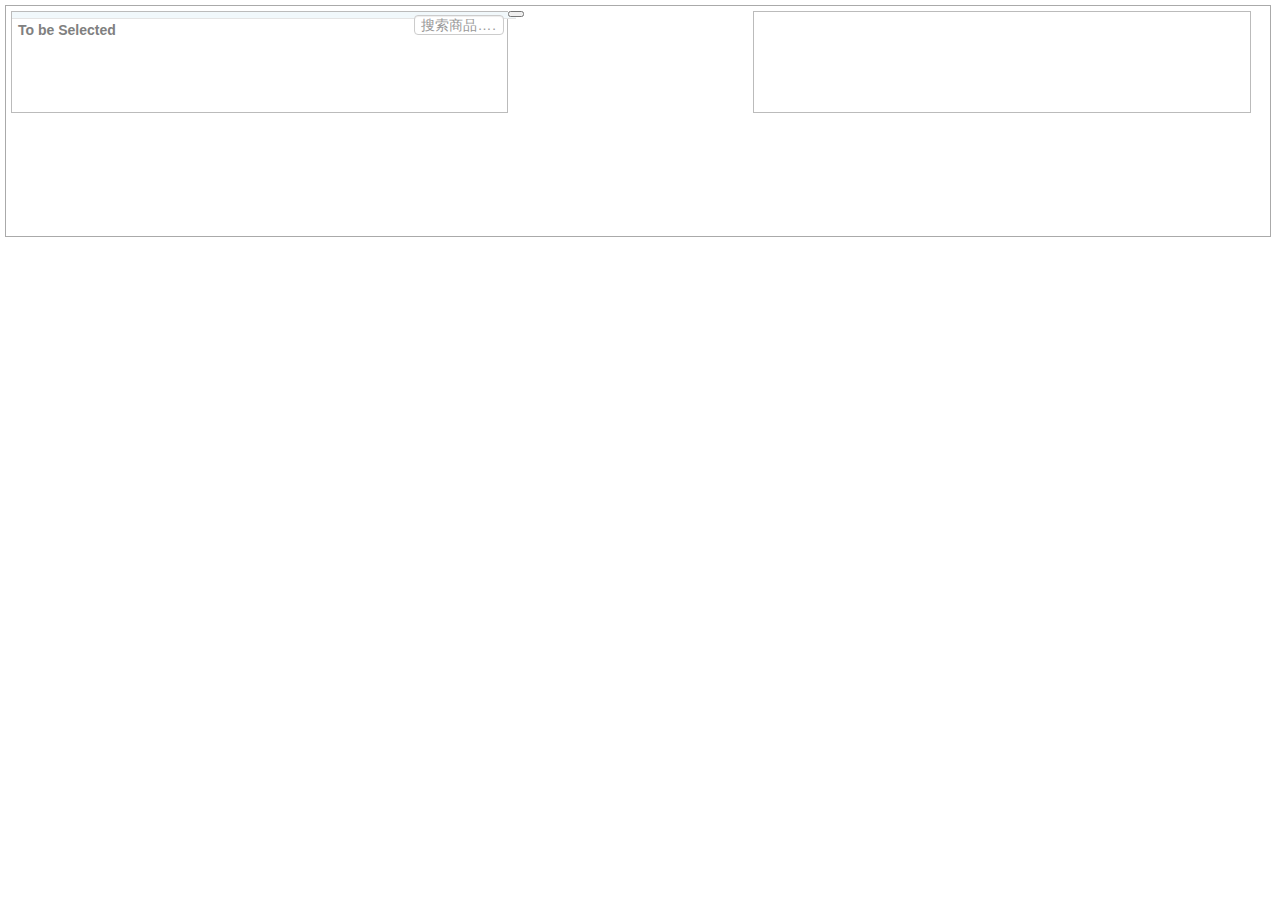
<file: structure.html>
<html>
	<head>
		<link href="jquery.hi-selector.css" rel="stylesheet" type="text/css"/>
		<link href="bootstrap/css/bootstrap.css" rel="stylesheet" type="text/css"/>
		<link href="bootstrap/css/bootstrap-responsive.css" rel="stylesheet" type="text/css"/>
	</head>
	<body>
		<div id='hi-selector-container'>
			<div id='hi-left-block'>
				<div class='hi-head'>
					<div class='hi-title'>
						<span class='hi-title-text'>To be Selected</span>
					</div>
					<div class='hi-search'>
						<input type="text" name="searchLeft" placeholder="搜索商品……" class="input-small"/></th>
					</div>
				</div>
				<div class='hi-body'>
					<div class='hi-item'></div>
				</div>
				<div class='hi-foot'></div>
			</div>
			<div id='hi-operators'>
				<div class='hi-left-opers'>
					<button class='hi-oper'></button>
				</div>
				<div class='hi-right-opers'></div>
			</div>
			<div id='hi-right-block'>
				<!-- the same as left -->
			</div>
		</div>	
	</body>
</html>
</file>
